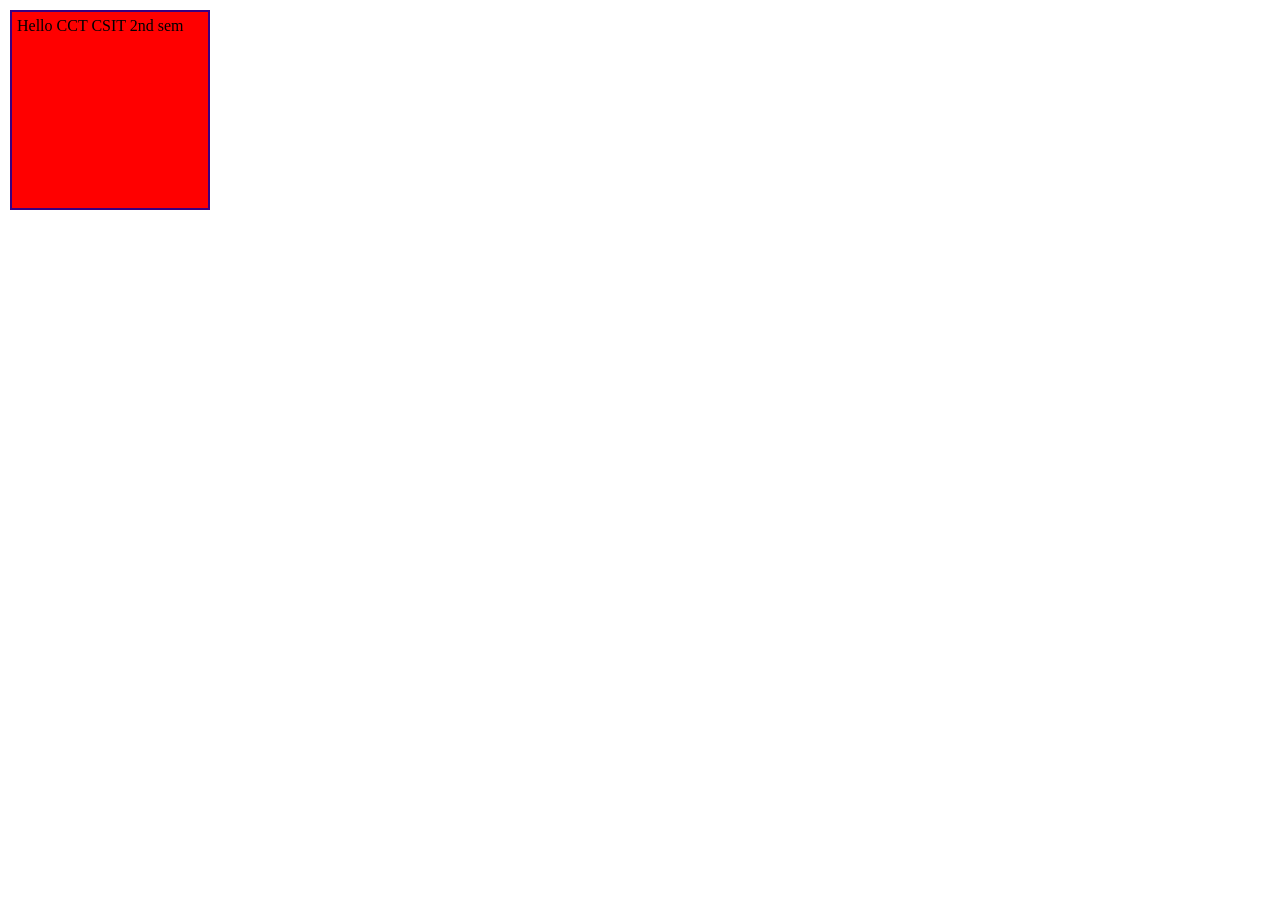
<file: Boxmodel.html>
<!DOCTYPE html>
<html lang="en">
<head>
    <meta charset="UTF-8">
    <meta name="viewport" content="width=device-width, initial-scale=1.0">
    <title>CSS Box Model</title>
    <style>
        *{
            margin:0;
            padding: 0;
            box-sizing: border-box;
        }
        .box{
            height: 200px;
            width: 200px;
            background-color: red;
            margin:10px;
            padding: 5px;
            border: 2px solid rgb(58, 0, 128);
        }
        .box:hover{
            background-color:rgb(137, 40, 116); 
            border:1px solid rgb(10, 164, 115);
            cursor: pointer;
            transition: 0.3s ease-in-out;
        }
    </style>
</head>
<body>
    <div class="box">
        Hello CCT CSIT 2nd sem
    </div>
    <!-- <div id="box"></div> -->
</body>
</html>
</file>
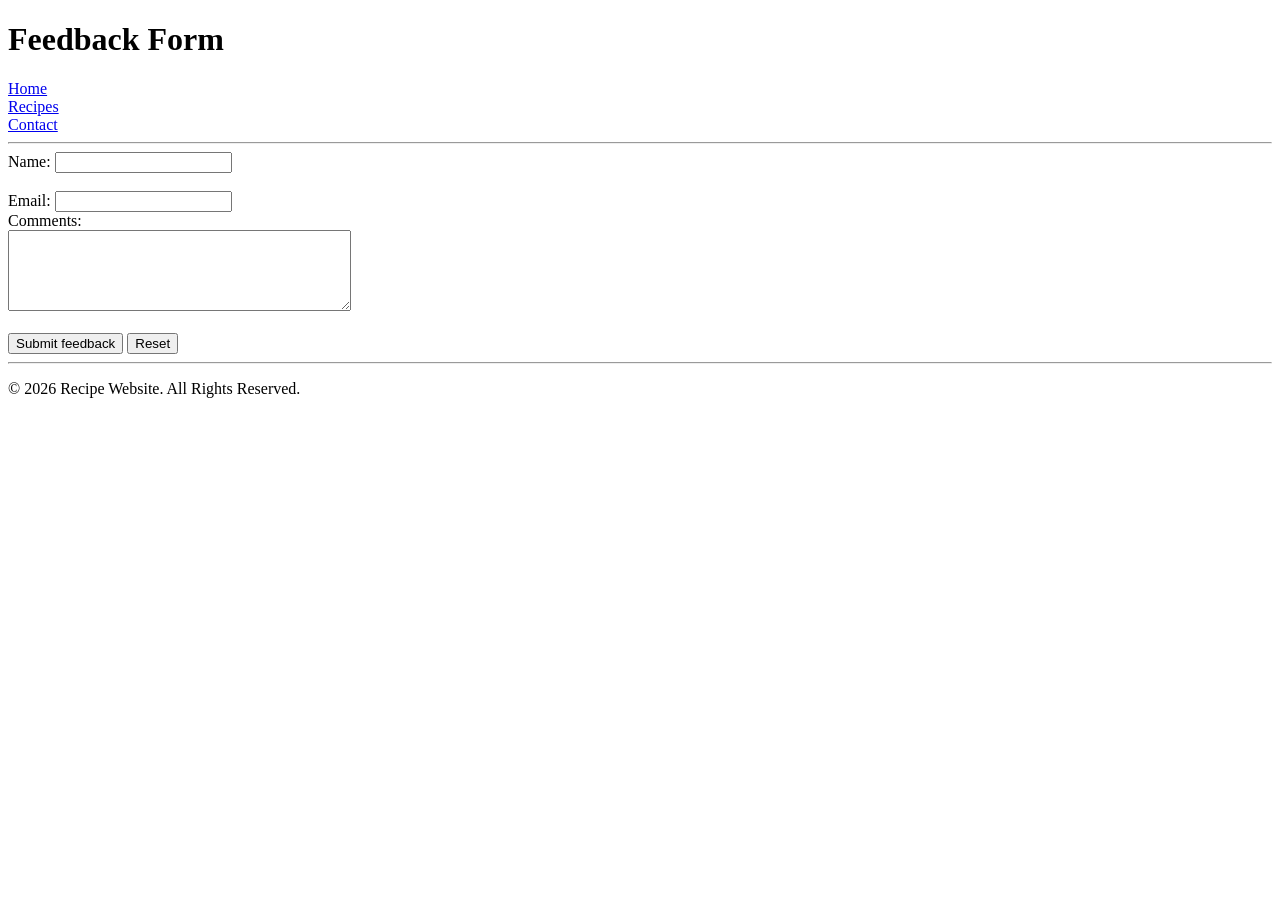
<file: contact.html>
<!DOCTYPE html>
<html lang="en">
<head>
    <meta charset="UTF-8">
    <meta name="viewport" content="width=device-width, initial-scale=1.0">
    <title>Contact us</title>
</head>
<body>
    <header>
        <h1>Feedback Form</h1>
        <nav>
        <a href="index.html">Home</a><br>
        <a href="recipes.html">Recipes</a><br>
        <a href="contact.html">Contact</a><br>
        </nav>
        <hr>
    </header>
    <main>
        <form>
            <!-- <label for="name">Full name:</label><br>
            <input type="text"id="name" -->
            <label>Name:</label>
            <input type="text"><br><br>
                  <!-- phone number: <input type="phone number">
            password: <input type="password"><br><br> -->
             Email: <input type="email">
             <br>
            <!-- Comment: <input type="Comment"> -->
               <label for="comments">Comments:</label><br>
            <textarea id="comments"
                      name="comments"
                      rows="5"
                      cols="40"></textarea>
                      <br><br>
                      <button>Submit feedback</button>
                        <button>Reset</button>
                    <!-- <input type="Submit  feedback"><br><br>   -->
<!-- <input type="submit feedback"><br><br> -->
  <!-- <input type="reset"><br><br> -->
        </form>
    </main>
    <hr>
    <footer>
        <p>&copy; 2026 Recipe Website. All Rights Reserved.</p>
    </footer>
</body>
</html>
</file>
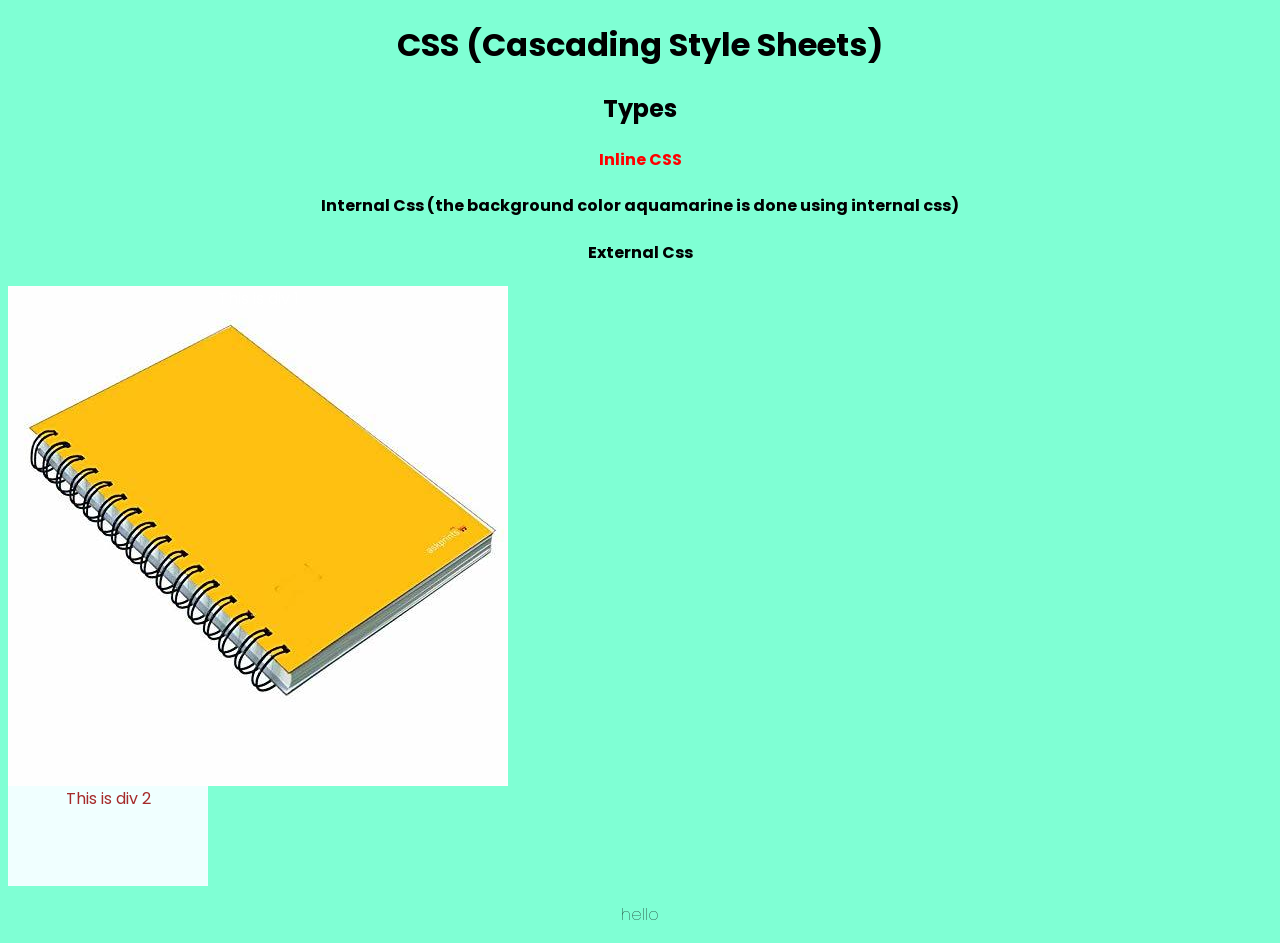
<file: example.html>
<!DOCTYPE html>
<html lang="en">
<head>
    <meta charset="UTF-8">
    <meta name="viewport" content="width=device-width, initial-scale=1.0">
    <title>Css & its Types </title>
    <link rel="stylesheet" href="style.css">
    <style>
        body {
            background-color: aquamarine;
        }
    </style>
</head>
<body>
    <h1>CSS (Cascading Style Sheets)</h1>
    <h2>Types</h2>
    <h4 style="color:red;">Inline CSS</h4> 
            
    <h4>Internal Css (the background color aquamarine is done using internal css)</h4>
    <h4>External Css</h4>
    <div class="div1">This is div 1</div>
    <DIV id="div2">This is div 2</DIV>
    <P>hello</P>
</body>

</html>
</file>
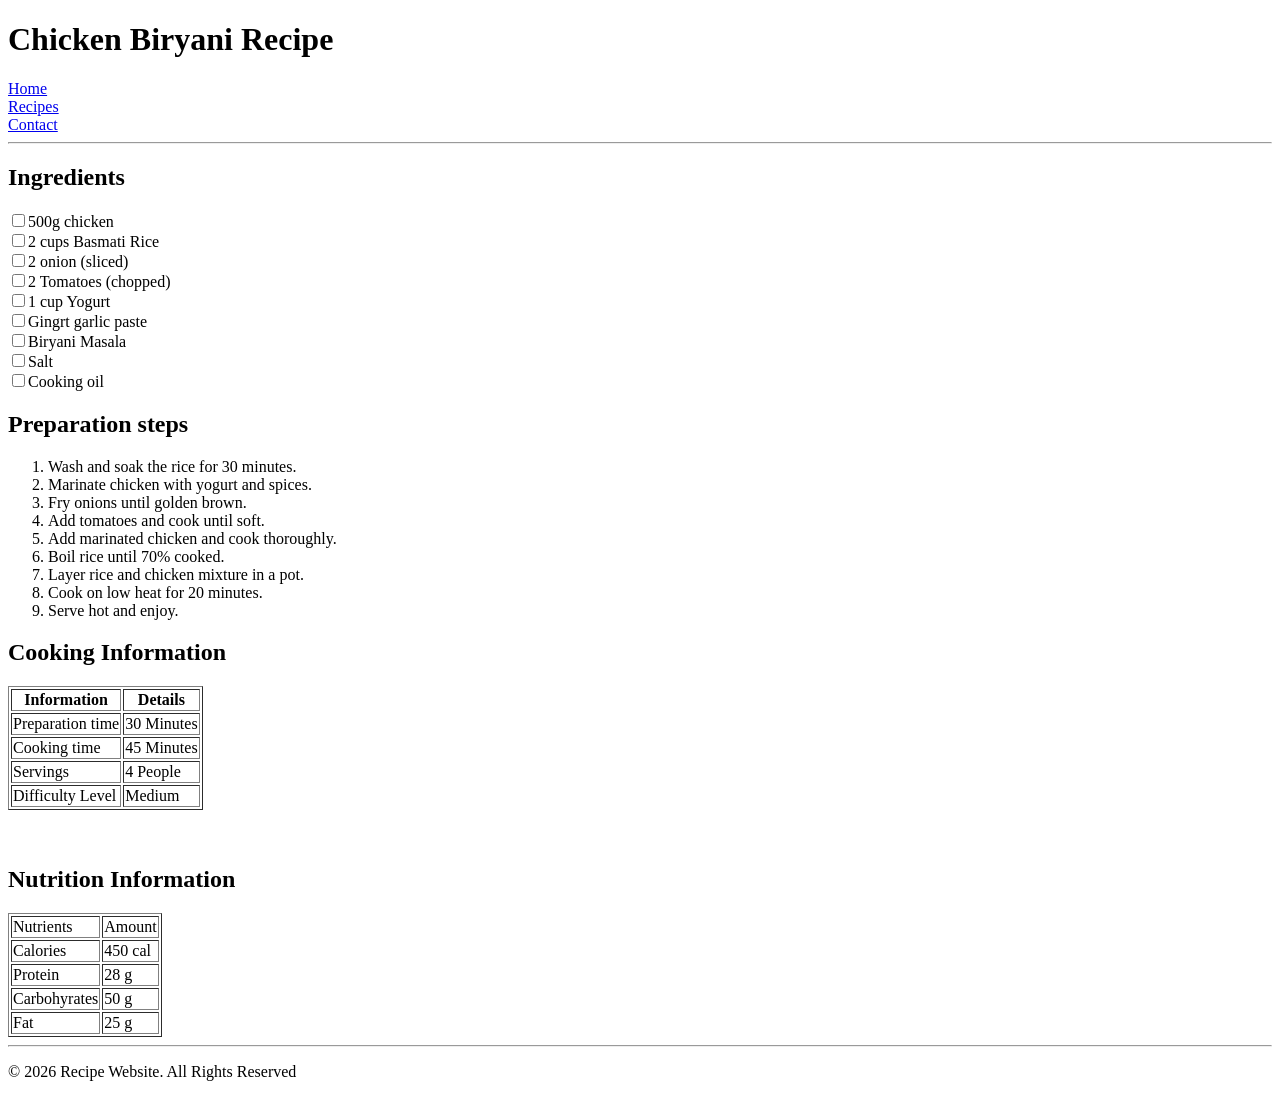
<file: recipes.html>
<!DOCTYPE html>
<html lang="en">
<head>
    <meta charset="UTF-8">
    <meta name="viewport" content="width=device-width, initial-scale=1.0">
    <title>Recipe Details -Chicken Biryani</title>
</head>
<body>
    <header>
    <h1>Chicken Biryani Recipe</h1>
    <nav>
    <a href="index.html">Home</a><br>
        <a href="recipes.html">Recipes</a><br>
        <a href="contact.html">Contact</a><br>
       </nav>
<hr>
    </header>
    <main>
        <h2>Ingredients</h2>
        <form>
            <input type="checkbox">500g chicken<br>
             <input type="checkbox">2 cups Basmati Rice<br>
              <input type="checkbox">2 onion (sliced)<br>
               <input type="checkbox">2 Tomatoes (chopped)<br>
                <input type="checkbox">1 cup Yogurt<br>
                 <input type="checkbox">Gingrt garlic paste<br>
                  <input type="checkbox">Biryani Masala<br>
                   <input type="checkbox">Salt<br>
                    <input type="checkbox">Cooking oil<br>
        </form>
        <h2>Preparation steps</h2>
        <ol>
            <li>Wash and soak the rice for 30 minutes. </li>
            <li>Marinate chicken with yogurt and spices.</li>
            <li>Fry onions until golden brown.</li>
            <li>Add tomatoes and cook until soft.</li>
            <li>Add marinated chicken and cook thoroughly.</li>
            <li>Boil rice until 70% cooked.</li>
            <li>Layer rice and chicken mixture in a pot.</li>
            <li>Cook on low heat for 20 minutes.</li>
            <li>Serve hot and enjoy.</li>
        </ol>
        <h2>Cooking Information</h2>
        <table border="1">
            <tr>
                <th>Information </th>
                <th>Details</th>
            </tr>
       
        <tr>
            <td>Preparation time</td>
            <td>30 Minutes</td>
        </tr>
        <tr>
            <td>Cooking time</td>
            <td>45 Minutes</td>
        </tr>
        <tr>
            <td>Servings</td>
            <td>4 People</td>
        </tr>
        <tr>
            <td>Difficulty Level</td>
            <td>Medium</td>
        </tr>
           </table>
           <br><br>
           <h2>Nutrition Information</h2>
           <table border="1">
            <tr>
                <td>Nutrients</td>
                <td>Amount</td>
            </tr>
            <tr>
                <td>Calories</td>
                <td>450 cal</td>
            </tr>
            <tr>
                <td>Protein</td>
                <td>28 g</td>
            </tr>
            <tr>
                <td>Carbohyrates</td>
                <td>50 g</td>
            </tr>
            <tr>
                <td>Fat</td>
                <td>25 g</td>
            </tr>
           </table>
    </main>
    <hr>
    <footer>
        <p>&copy; 2026 Recipe Website. All Rights Reserved</p>
    </footer>
</body>
</html>
</file>
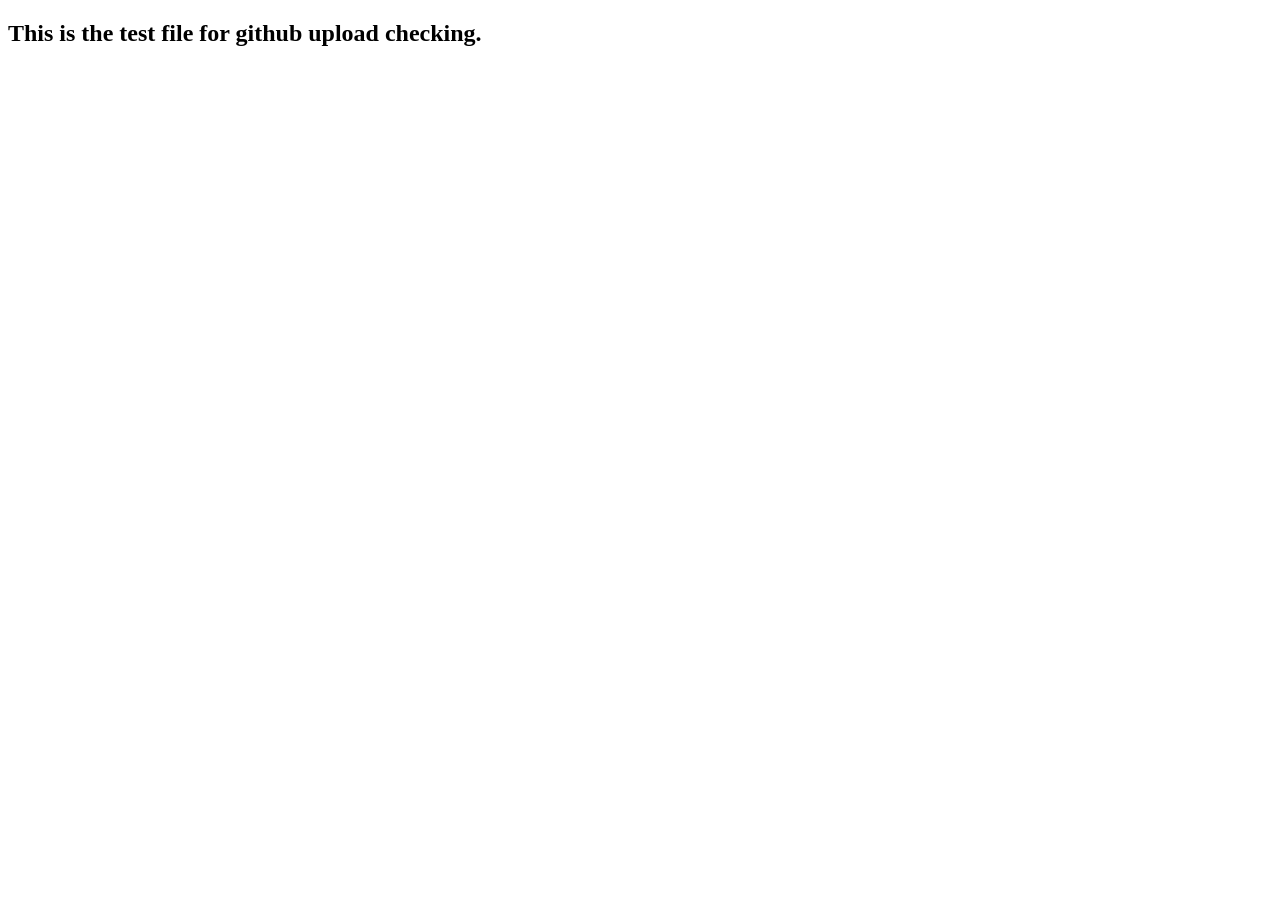
<file: test.html>
<!DOCTYPE html>
<html lang="en">
<head>
    <meta charset="UTF-8">
    <meta name="viewport" content="width=device-width, initial-scale=1.0">
    <title>Test file</title>
</head>
<body>
    <h2>This is the test file for github upload checking.</h2>
</body>
</html>
</file>
<file: style.css>
@import url('https://fonts.googleapis.com/css2?family=Poppins:ital,wght@0,100;0,200;0,300;0,400;0,500;0,600;0,700;0,800;0,900;1,100;1,200;1,300;1,400;1,500;1,600;1,700;1,800;1,900&display=swap');

body{
    text-align:center;
    font-family:poppins;
}

.div1{
    background-color:blue;
    color:white;
    height: 500px;
    width: 500px;

    background-image: url(image.jpeg);

}
#div2{
    background-color:azure;
    color:brown;
     height:100px;
    width:200px;
    /* font-family: ; */
}
p{
    font-weight: 100 ;
}
*{
    
}
</file>
